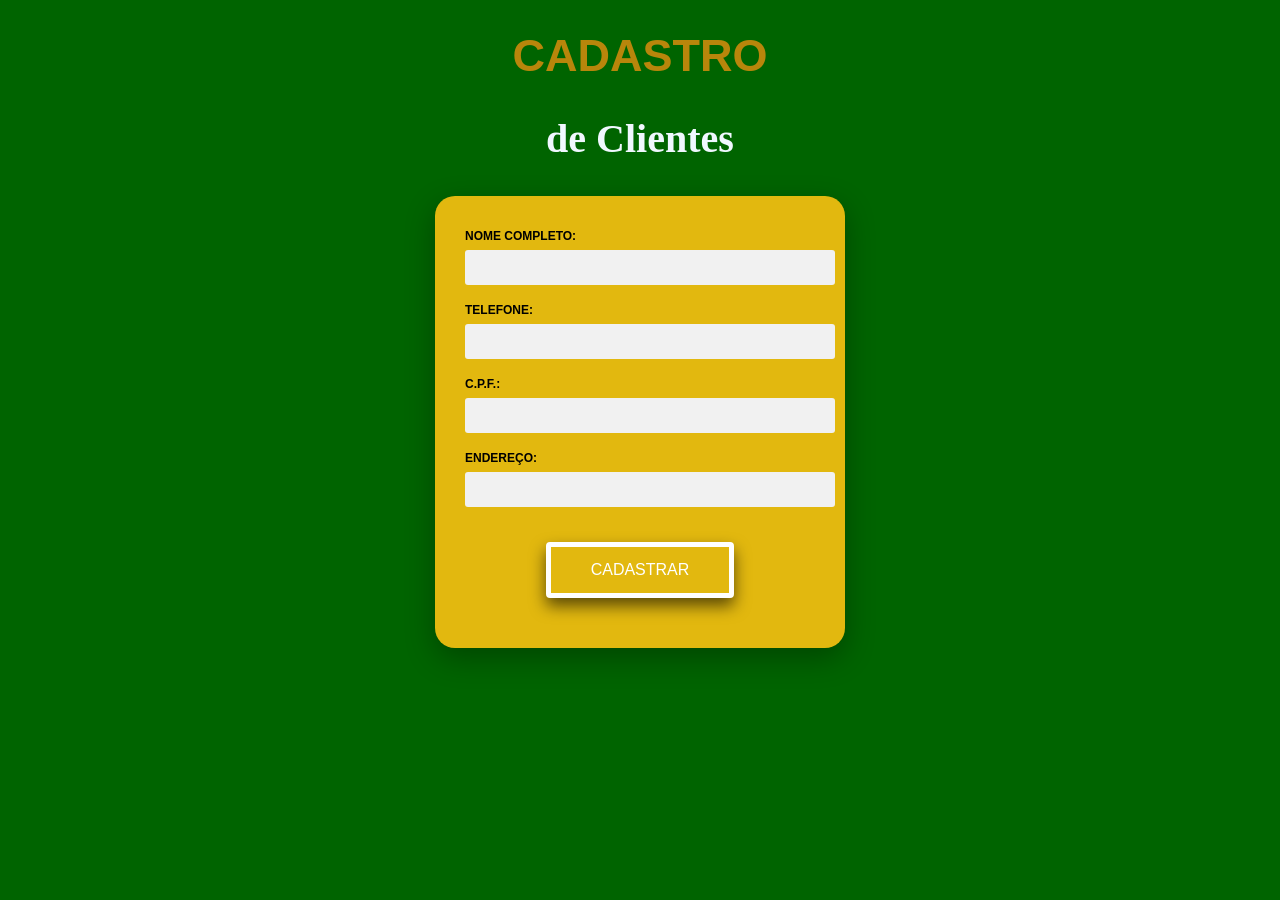
<file: index.html>
<!DOCTYPE html>
<html lang="pt-br">
    <head>
        <meta charset="UTF-8">
        <meta name="viewport" content="width=device-width, initial-scale=1.0">
        <link rel="stylesheet" href="estilos.css">
        <title>Cadastro de Clientes</title>

        <style>
        </style>
    </head>
    <body>

        <div class="container">
            <div class="direita">
                <h1>CADASTRO</h1>
                <h2>de Clientes</h2>
            </div>

            <div class="form-box">

                <form action="obrigado.html">
                    <label>NOME COMPLETO: </label>
                    <input type="text"  name="nome" required>
                    <label>TELEFONE: </label>
                    <input type="text" name="telefone" required>
                    <label>C.P.F.: </label>
                    <input type="text" name="cpf" required>
                    <label>ENDEREÇO: </label>
                    <input type="text" name="endereco" required>
                    <button type="submit" class="btn">CADASTRAR</button>
                </form>
                <!--
                    dnd dago
                -->
            </div>
        </div> 
    </body>
</html>
</file>
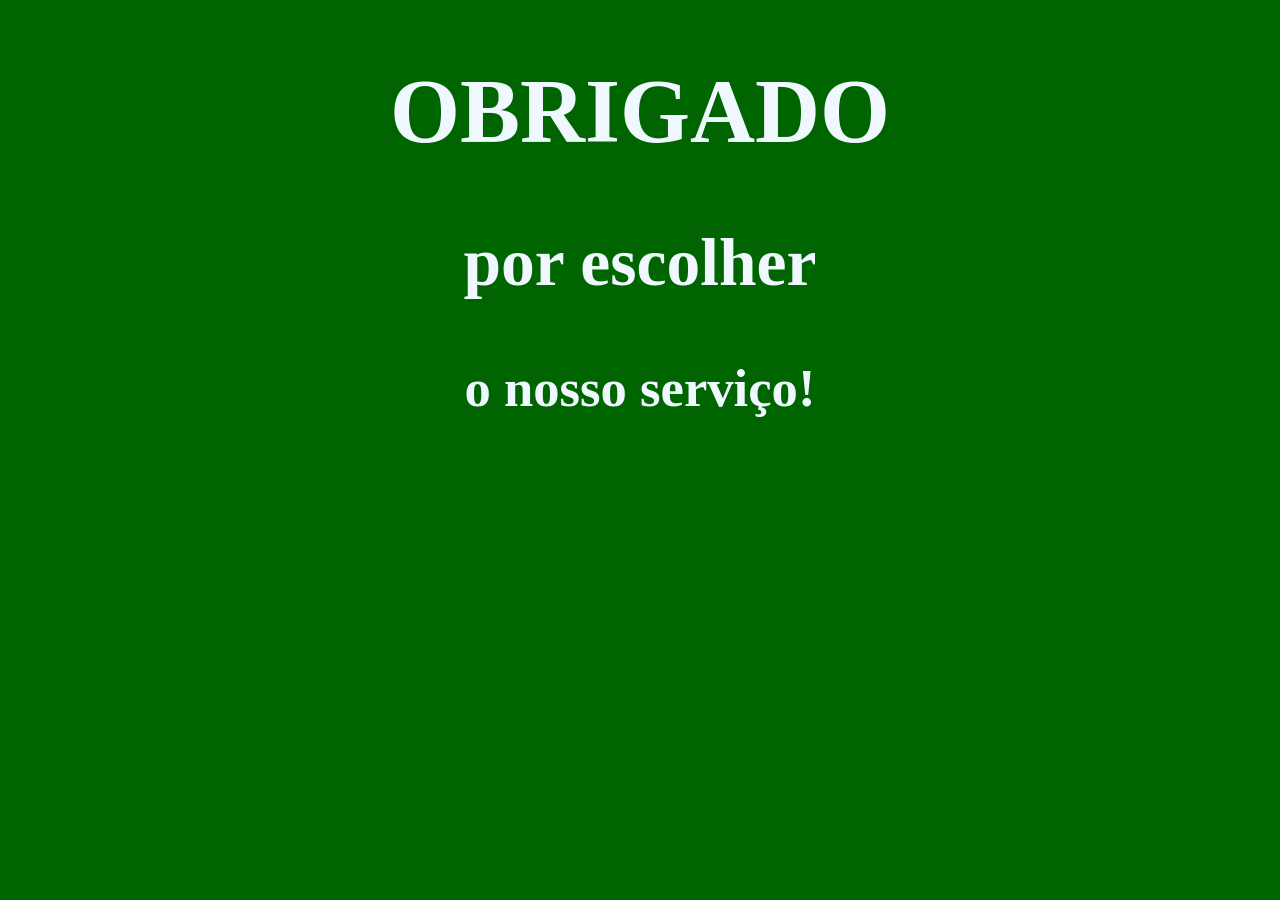
<file: obrigado.html>
<!DOCTYPE html>
<html lang="en">
<head>
    <meta charset="UTF-8">
    <meta name="viewport" content="width=device-width, initial-scale=1.0">
    <title>Obrigado</title>
    <style>
        body{
            text-align: center;
            background-color: darkgreen;
            color: aliceblue;
            font-size: 45px;
        }
    </style>
</head>
<body>
    <h1>OBRIGADO</h1>
    <h2>por escolher</h2>
    <h3>o nosso serviço!</h3>
</body>
</html>
</file>
<file: estilos.css>
body{
    background-color: darkgreen;
}

.direita{
    text-align: center;
}

.direita h1{
    color: darkgoldenrod;
    font-family: Arial, Helvetica, sans-serif;
    font-size: 45px;
}

.direita h2{
    color: aliceblue;
    font-size: 40px;
}

.form-box {
    background: #e2b80f;
    padding: 30px;
    border-radius: 20px;
    width: 350px;
    margin: 0 auto;
    box-shadow: 0 10px 30px rgba(0,0,0,0.3);
}

.form-box label {
    font-size: 12px;
    font-family: Arial, Helvetica, sans-serif;
    font-weight: bold;
    color: #000;
}

.form-box input {
    width: 100%;
    padding: 10px;
    margin: 6px 0 15px;
    border: none;
    background: #f1f1f1;
    border-radius: 3px;
}

.btn {
    background-color: #e2b80f;
    border: 5px solid #ffffff;
    border-radius: 4px;
    color: white;
    padding: 14px 40px;
    text-align: center;
    text-decoration: none;
    display: block;
    font-size: 16px;
    margin: 20px auto;
    cursor: pointer;
    transition-duration: 0.4s;
    box-shadow:0 8px 16px 0 rgba(0,0,0,0.6);
    }

    .input focus{
        outline: none;
        border: 2px solid #e2b00f;
    }
</file>
